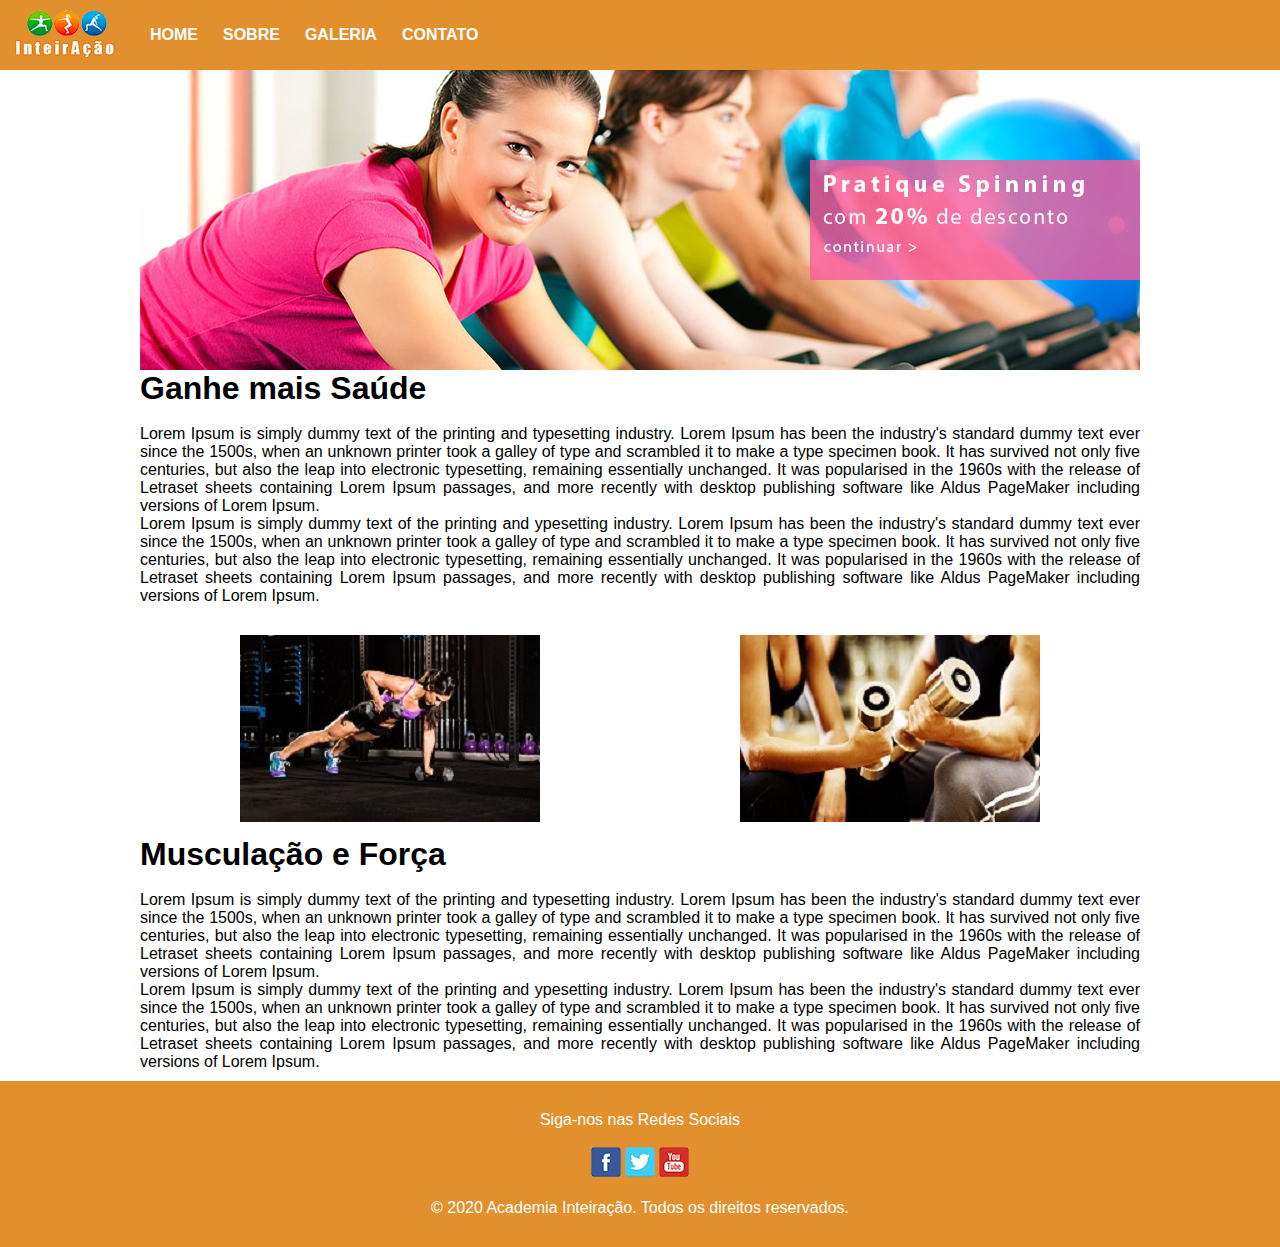
<file: index.html>
<!DOCTYPE html>
<html>
<head>
	<title>Academia Inteiração</title>
	<meta charset="utf-8">
	<link rel="stylesheet" type="text/css" href="css/estilo.css">
	<script type="text/javascript" src="js/banner.js"></script>
</head>
<body>
	<header> <!-- Cabeçalho -->
		<div class="logo">
			<img src="imagens/logo1.png" alt="Logo" title="Logo">
		</div>
		<nav> <!-- Menu de navegação -->
			<ul>
				<a href="index.html"><li class="BOTAO">HOME</li></a>
				<a href="sobre.html"><li class="BOTAO">SOBRE</li></a>
				<a href="galeria.html"><li class="BOTAO">GALERIA</li></a>
				<a href="contato.html"><li class="BOTAO">CONTATO</li></a>
			</ul>
		</nav>
	</header>
	<main>
		<div id="banner_img">
			<img src="banner_img/1.jpg" alt="banner" title="banner">
		</div>
		<div id="rotativo">
			<a href="javascript:void(0)" id="banner_img_1"></a>
			<a href="javascript:void(0)" id="banner_img_2"></a>
			<a href="javascript:void(0)" id="banner_img_3"></a>
			<a href="javascript:void(0)" id="banner_img_4"></a>
		</div>
		<section class="conteudo"> <!-- sessão onde fica o cont/ do site -->
			<h1>Ganhe mais Saúde</h1><br>
			<article> <!-- sessão expecífica para textos -->
				<p>Lorem Ipsum is simply dummy text of the printing and typesetting industry. Lorem Ipsum has been the industry's standard dummy text ever since the 1500s, when an unknown printer took a galley of type and scrambled it to make a type specimen book. It has survived not only five centuries, but also the leap into electronic typesetting, remaining essentially unchanged. It was popularised in the 1960s with the release of Letraset sheets containing Lorem Ipsum passages, and more recently with desktop publishing software like Aldus PageMaker including versions of Lorem Ipsum.</p>
				<p>Lorem Ipsum is simply dummy text of the printing and ypesetting industry. Lorem Ipsum has been the industry's standard dummy text ever since the 1500s, when an unknown printer took a galley of type and scrambled it to make a type specimen book. It has survived not only five centuries, but also the leap into electronic typesetting, remaining essentially unchanged. It was popularised in the 1960s with the release of Letraset sheets containing Lorem Ipsum passages, and more recently with desktop publishing software like Aldus PageMaker including versions of Lorem Ipsum.</p>
			</article>
			<figure class="fotoshome">
				<img src="imagens/titulo-ganhe-mais-saude.jpg" alt="Ganhe mais saude" title="Prancha com abdominal"> 
			</figure>
			<figure class="fotoshome">
				<img src="imagens/titulo-musculacao-forca.jpg" alt="Biceps Concentrado" title="Biceps concentrado"> 
			</figure>
			<h1>Musculação e Força</h1>
			<br>
			<article> <!-- sessão expecífica para textos -->
				<p>Lorem Ipsum is simply dummy text of the printing and typesetting industry. Lorem Ipsum has been the industry's standard dummy text ever since the 1500s, when an unknown printer took a galley of type and scrambled it to make a type specimen book. It has survived not only five centuries, but also the leap into electronic typesetting, remaining essentially unchanged. It was popularised in the 1960s with the release of Letraset sheets containing Lorem Ipsum passages, and more recently with desktop publishing software like Aldus PageMaker including versions of Lorem Ipsum.</p>
				<p>Lorem Ipsum is simply dummy text of the printing and ypesetting industry. Lorem Ipsum has been the industry's standard dummy text ever since the 1500s, when an unknown printer took a galley of type and scrambled it to make a type specimen book. It has survived not only five centuries, but also the leap into electronic typesetting, remaining essentially unchanged. It was popularised in the 1960s with the release of Letraset sheets containing Lorem Ipsum passages, and more recently with desktop publishing software like Aldus PageMaker including versions of Lorem Ipsum.</p>
			</article>
		</section>
	</main> <!-- Conteudo do site -->
	<footer>
		<p>Siga-nos nas Redes Sociais</p>
		<br>
		<a href="https://pt-br.facebook.com/StudioInteracaoOficial/" target="blanck"><img src="imagens/social-facebook.png" alt="Link Facebook" title="Rede Social Facebook"></a> <!-- Icone Link Facebook -->
		<a href="https://twitter.com/SmartFitoficial?ref_src=twsrc%5Egoogle%7Ctwcamp%5Eserp%7Ctwgr%5Eauthor" target="blanck"><img src="imagens/social-twitter.png" alt="Link Twitter" title="Rede Social Twitter"></a> <!-- Icone Link Twitter -->
		<a href="https://www.youtube.com/channel/UC9sPrKlQsnNYfKhmcxjFa0A" target="blanck"><img src="imagens/social-youtube.png" alt="Link Youtube" title="Rede Social Youtube"></a> <!-- Icone Link Youtube -->
		<br><br>
		<p> © 2020 Academia Inteiração. Todos os direitos reservados.</p>
	</footer> <!-- Rodapé do site -->
</body>
</html>
</file>
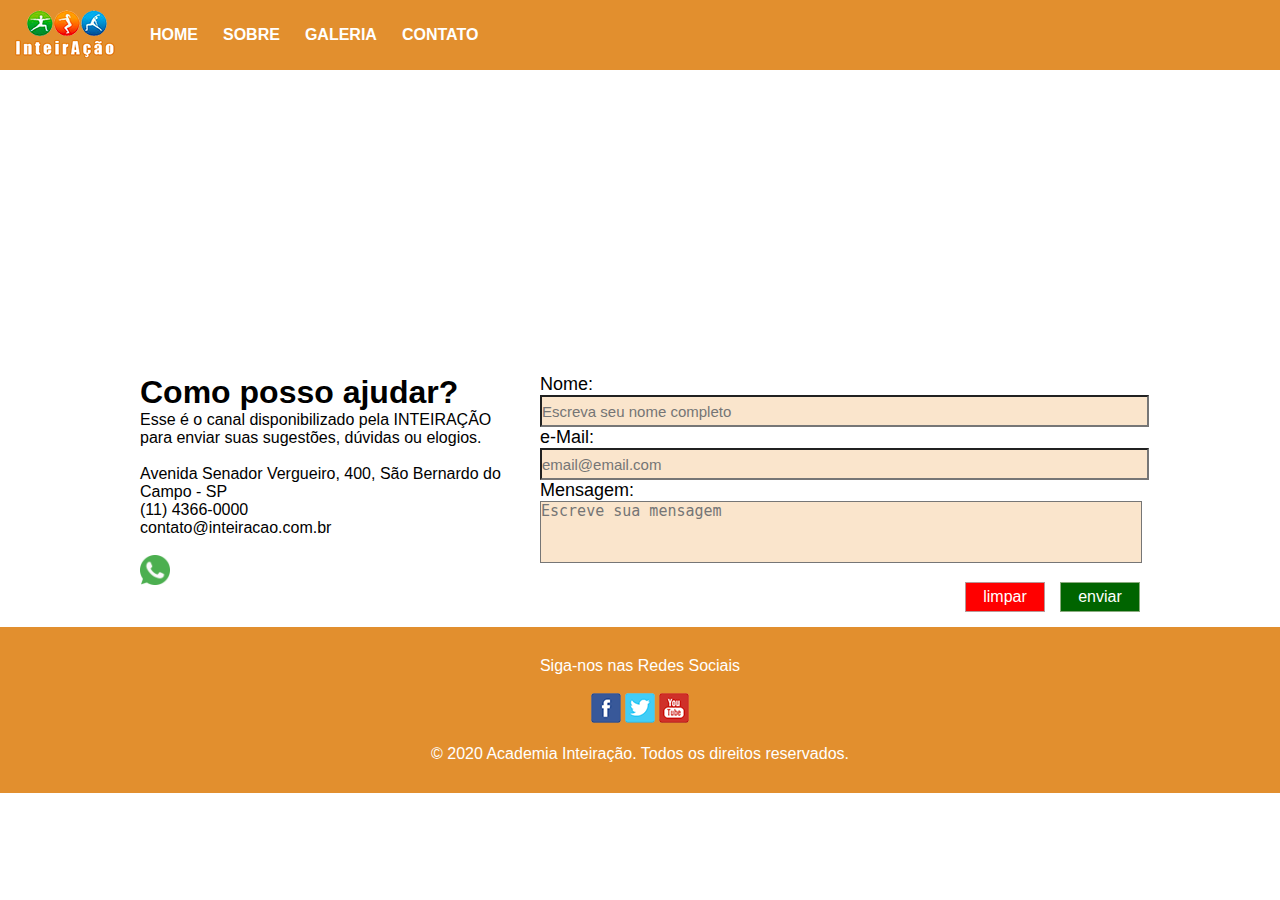
<file: contato.html>
<!DOCTYPE html>
<html>
<head>
	<title>Academia Inteiração</title>
	<meta charset="utf-8">
	<link rel="stylesheet" type="text/css" href="css/estilo.css">
</head>
<body>
	<header> <!-- Cabeçalho -->
		<div class="logo">
			<img src="imagens/logo1.png" alt="Logo" title="Logo">
		</div>
		<nav> <!-- Menu de navegação -->
			<ul>
				<a href="index.html"><li class="BOTAO">HOME</li></a>
				<a href="sobre.html"><li class="BOTAO">SOBRE</li></a>
				<a href="galeria.html"><li class="BOTAO">GALERIA</li></a>
				<a href="contato.html"><li class="BOTAO">CONTATO</li></a>
			</ul>
		</nav>
	</header>
	<main>
		<section class="conteudo"> <!-- sessão onde fica o cont/ do site -->
			<div id="mapa">
			<iframe src="https://www.google.com/maps/embed?pb=!1m18!1m12!1m3!1d3653.574751939843!2d-46.55405698501988!3d-23.691160884618565!2m3!1f0!2f0!3f0!3m2!1i1024!2i768!4f13.1!3m3!1m2!1s0x94ce423586355a51%3A0xf1d7e7d2655053b1!2sAv.%20Senador%20Vergueiro%2C%20400%20-%20Rudge%20Ramos%2C%20S%C3%A3o%20Bernardo%20do%20Campo%20-%20SP%2C%2009750-000!5e0!3m2!1spt-BR!2sbr!4v1605016031579!5m2!1spt-BR!2sbr" width="1000" height="300" frameborder="0" style="border:0;" allowfullscreen="" aria-hidden="false" tabindex="0"></iframe>
			</div>
			<div id="info">
				<h1>Como posso ajudar?</h1>
				<p>Esse é o canal disponibilizado pela INTEIRAÇÃO para enviar suas sugestões, dúvidas ou elogios.</p>
				<br>
				<p>Avenida Senador Vergueiro, 400, São Bernardo do Campo - SP</p>
				<p> (11) 4366-0000</p>
				<p>contato@inteiracao.com.br</p>
				<br>
				<p><a href="https://api.whatsapp.com/send?phone=5511991036987&text=Ol%C3%A1,%20me%20interessei%20pela%20Academia!%20Gostaria%20de%20mais%20informa%C3%A7%C3%B5es." target="blank"><img src="imagens/whatsapp.png" width="30"></a></p>
			</div>
				<aside id="formulario">
					<form id="form" method="post" action="envia.php">
						<div>
							<label for="nome"> Nome:</label>
							<input type="text" name="nome" id="NOME" placeholder="Escreva seu nome completo">
						</div>
						<div>
							<label for="email"> e-Mail:</label>
							<input type="text" name="email" id="EMAIL" placeholder="email@email.com" required>
						</div>
						<div>
							<label for="mensagem"> Mensagem: </label>
							<textarea type="text" name="mensagem" id="MENSAGEM" placeholder="Escreve sua mensagem"></textarea>
						</div>
						<input type="submit" value="enviar" id="ENVIAR" class="BOTAO">
						<input type="reset" value="limpar" id="LIMPAR" class="BOTAO">
					</form>
				</aside>
			</div>
		</section>
	</main> <!-- Conteudo do site -->
	<footer>
		<p>Siga-nos nas Redes Sociais</p>
		<br>
		<a href="https://pt-br.facebook.com/StudioInteracaoOficial/" target="blanck"><img src="imagens/social-facebook.png" alt="Link Facebook" title="Rede Social Facebook"></a> <!-- Icone Link Facebook -->
		<a href="https://twitter.com/SmartFitoficial?ref_src=twsrc%5Egoogle%7Ctwcamp%5Eserp%7Ctwgr%5Eauthor" target="blanck"><img src="imagens/social-twitter.png" alt="Link Twitter" title="Rede Social Twitter"></a> <!-- Icone Link Twitter -->
		<a href="https://www.youtube.com/channel/UC9sPrKlQsnNYfKhmcxjFa0A" target="blanck"><img src="imagens/social-youtube.png" alt="Link Youtube" title="Rede Social Youtube"></a> <!-- Icone Link Youtube -->
		<br><br>
		<p> © 2020 Academia Inteiração. Todos os direitos reservados.</p>
	</footer> <!-- Rodapé do site -->
</body>
</html>
</file>
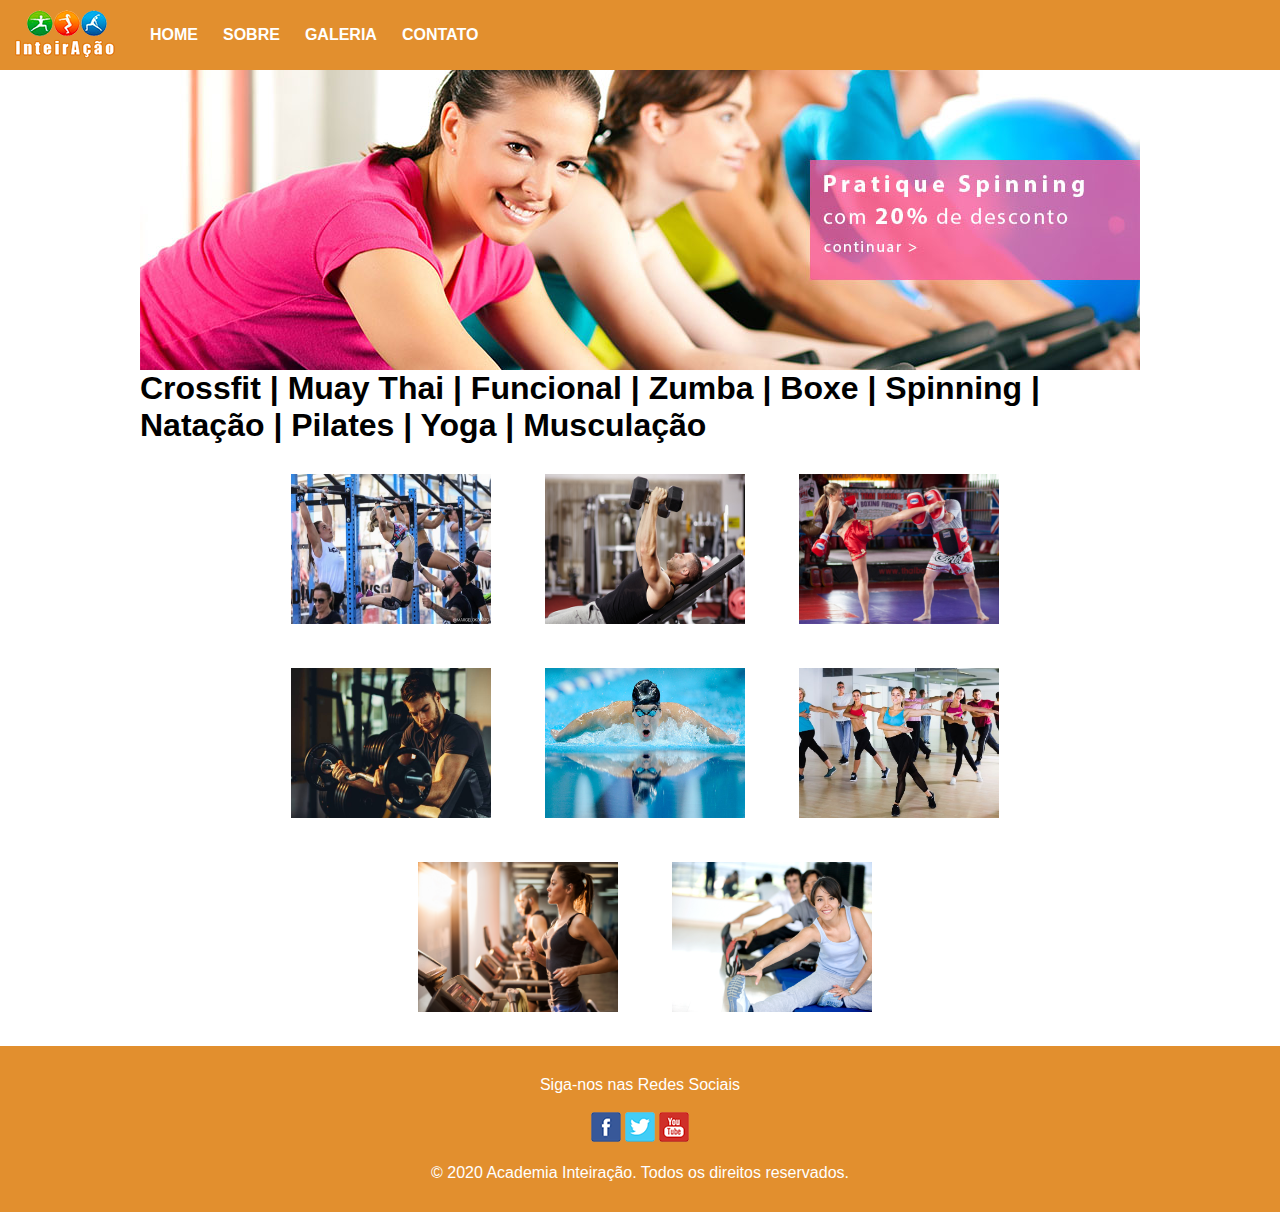
<file: galeria.html>
<!DOCTYPE html>
<html>
<head>
	<title>Academia Inteiração</title>
	<meta charset="utf-8">
	<link rel="stylesheet" type="text/css" href="css/estilo.css">
	<link href="css/lightbox.css" rel="stylesheet" />
	<script type="text/javascript" src="js/banner.js"></script>
</head>
<body>
	<header> <!-- Cabeçalho -->
		<div class="logo">
			<img src="imagens/logo1.png" alt="Logo" title="Logo">
		</div>
		<nav> <!-- Menu de navegação -->
			<ul>
				<a href="index.html"><li class="BOTAO">HOME</li></a>
				<a href="sobre.html"><li class="BOTAO">SOBRE</li></a>
				<a href="galeria.html"><li class="BOTAO">GALERIA</li></a>
				<a href="contato.html"><li class="BOTAO">CONTATO</li></a>
			</ul>
		</nav>
	</header>
	<main>
		<div id="banner_img">
			<img src="banner_img/1.jpg" alt="banner" title="banner">
		</div>
		<div id="rotativo">
			<a href="javascript:void(0)" id="banner_img_1"></a>
			<a href="javascript:void(0)" id="banner_img_2"></a>
			<a href="javascript:void(0)" id="banner_img_3"></a>
			<a href="javascript:void(0)" id="banner_img_4"></a>
		</div>
		<section class="conteudo"> <!-- sessão onde fica o cont/ do site -->
			<h1>Crossfit | Muay Thai | Funcional | Zumba | Boxe | Spinning | Natação | Pilates | Yoga | Musculação</h1>
			
			<figure class="galeria">
				<a href="imagens/galeria1.jpg" data-lightbox="roadtrip"><img src="imagens/galeria1.jpg" width="200" height="150"></a>

				<a href="imagens/galeria2.jpg" data-lightbox="roadtrip"><img src="imagens/galeria2.jpg" width="200" height="150"></a>

				<a href="imagens/galeria3.jpg" data-lightbox="roadtrip"><img src="imagens/galeria3.jpg" width="200" height="150"></a>

				<a href="imagens/galeria4.jpg" data-lightbox="roadtrip"><img src="imagens/galeria4.jpg" width="200" height="150"></a>

				<a href="imagens/galeria5.jpg" data-lightbox="roadtrip"><img src="imagens/galeria5.jpg" width="200" height="150"></a>

				<a href="imagens/galeria6.jpg" data-lightbox="roadtrip"><img src="imagens/galeria6.jpg" width="200" height="150"></a>

				<a href="imagens/galeria7.jpg" data-lightbox="roadtrip"><img src="imagens/galeria7.jpg" width="200" height="150"></a>

				<a href="imagens/galeria8.jpg" data-lightbox="roadtrip"><img src="imagens/galeria8.jpg" width="200" height="150"></a>
				</figure>
		</section>
	</main> <!-- Conteudo do site -->
	<footer>
		<p>Siga-nos nas Redes Sociais</p>
		<br>
		<a href="https://pt-br.facebook.com/StudioInteracaoOficial/" target="blanck"><img src="imagens/social-facebook.png" alt="Link Facebook" title="Rede Social Facebook"></a> <!-- Icone Link Facebook -->
		<a href="https://twitter.com/SmartFitoficial?ref_src=twsrc%5Egoogle%7Ctwcamp%5Eserp%7Ctwgr%5Eauthor" target="blanck"><img src="imagens/social-twitter.png" alt="Link Twitter" title="Rede Social Twitter"></a> <!-- Icone Link Twitter -->
		<a href="https://www.youtube.com/channel/UC9sPrKlQsnNYfKhmcxjFa0A" target="blanck"><img src="imagens/social-youtube.png" alt="Link Youtube" title="Rede Social Youtube"></a> <!-- Icone Link Youtube -->
		<br><br>
		<p> © 2020 Academia Inteiração. Todos os direitos reservados.</p>
	</footer> <!-- Rodapé do site -->
	<script src="js/lightbox-plus-jquery.js"></script>
</body>
</html>
</file>
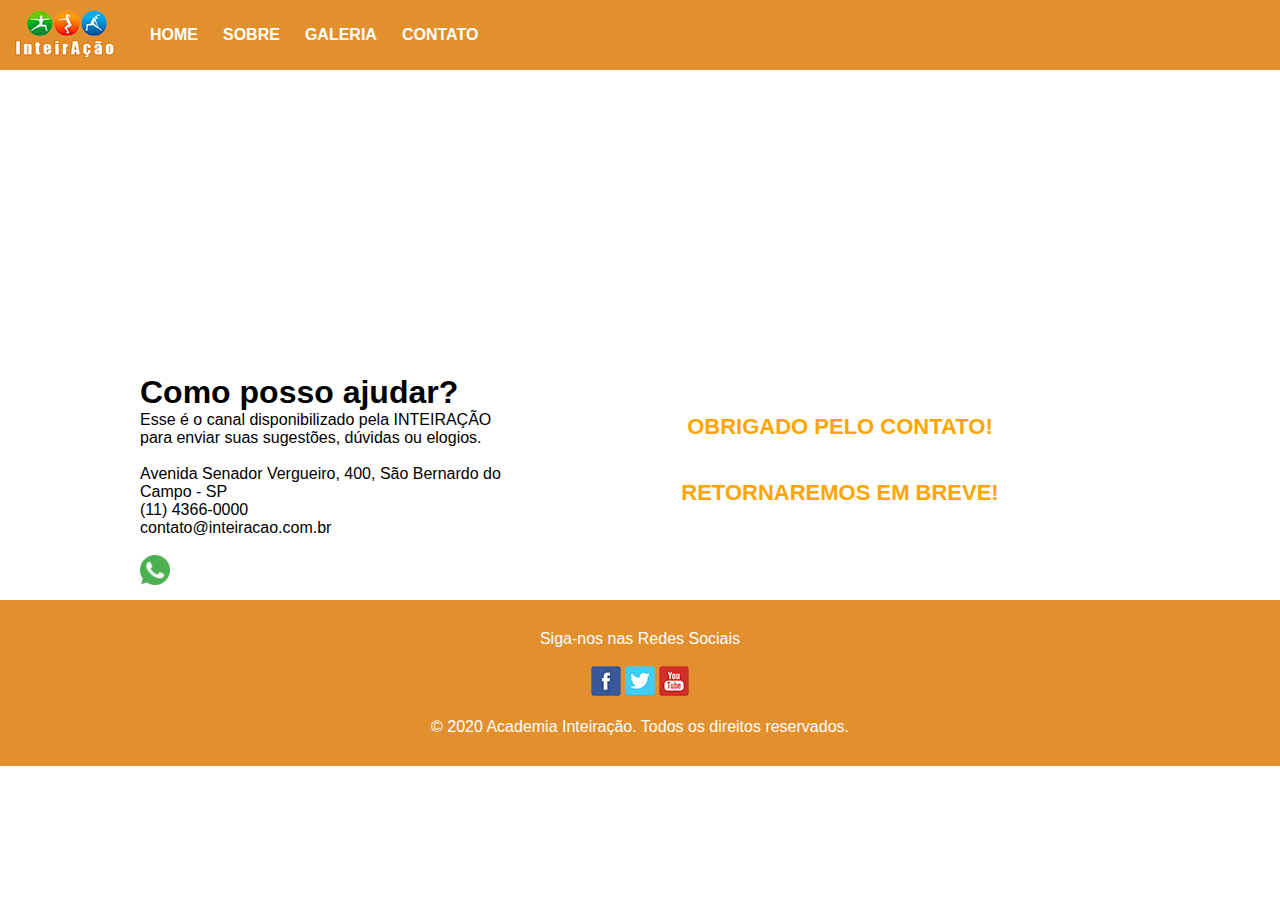
<file: obrigado.html>
<!DOCTYPE html>
<html>
<head>
	<title>Academia Inteiração</title>
	<meta charset="utf-8">
	<link rel="stylesheet" type="text/css" href="css/estilo.css">
</head>
<body>
	<header> <!-- Cabeçalho -->
		<div class="logo">
			<img src="imagens/logo1.png" alt="Logo" title="Logo">
		</div>
		<nav> <!-- Menu de navegação -->
			<ul>
				<a href="index.html"><li class="BOTAO">HOME</li></a>
				<a href="sobre.html"><li class="BOTAO">SOBRE</li></a>
				<a href="galeria.html"><li class="BOTAO">GALERIA</li></a>
				<a href="contato.html"><li class="BOTAO">CONTATO</li></a>
			</ul>
		</nav>
	</header>
	<main>
		<section class="conteudo"> <!-- sessão onde fica o cont/ do site -->
			<div id="mapa">
			<iframe src="https://www.google.com/maps/embed?pb=!1m18!1m12!1m3!1d3653.574751939843!2d-46.55405698501988!3d-23.691160884618565!2m3!1f0!2f0!3f0!3m2!1i1024!2i768!4f13.1!3m3!1m2!1s0x94ce423586355a51%3A0xf1d7e7d2655053b1!2sAv.%20Senador%20Vergueiro%2C%20400%20-%20Rudge%20Ramos%2C%20S%C3%A3o%20Bernardo%20do%20Campo%20-%20SP%2C%2009750-000!5e0!3m2!1spt-BR!2sbr!4v1605016031579!5m2!1spt-BR!2sbr" width="1000" height="300" frameborder="0" style="border:0;" allowfullscreen="" aria-hidden="false" tabindex="0"></iframe>
			</div>
			<div id="info">
				<h1>Como posso ajudar?</h1>
				<p>Esse é o canal disponibilizado pela INTEIRAÇÃO para enviar suas sugestões, dúvidas ou elogios.</p>
				<br>
				<p>Avenida Senador Vergueiro, 400, São Bernardo do Campo - SP</p>
				<p> (11) 4366-0000</p>
				<p>contato@inteiracao.com.br</p>
				<br>
				<p><a href="https://api.whatsapp.com/send?phone=5511991036987&text=Ol%C3%A1,%20me%20interessei%20pela%20Academia!%20Gostaria%20de%20mais%20informa%C3%A7%C3%B5es." target="blank"><img src="imagens/whatsapp.png" width="30"></a></p>
			</div>
				<aside id="formulario">
					<h2>Obrigado pelo contato!</h2>
					<h2>Retornaremos em breve!</h2>
				</aside>
			</div>
		</section>
	</main> <!-- Conteudo do site -->
	<footer>
		<p>Siga-nos nas Redes Sociais</p>
		<br>
		<a href="https://pt-br.facebook.com/StudioInteracaoOficial/" target="blanck"><img src="imagens/social-facebook.png" alt="Link Facebook" title="Rede Social Facebook"></a> <!-- Icone Link Facebook -->
		<a href="https://twitter.com/SmartFitoficial?ref_src=twsrc%5Egoogle%7Ctwcamp%5Eserp%7Ctwgr%5Eauthor" target="blanck"><img src="imagens/social-twitter.png" alt="Link Twitter" title="Rede Social Twitter"></a> <!-- Icone Link Twitter -->
		<a href="https://www.youtube.com/channel/UC9sPrKlQsnNYfKhmcxjFa0A" target="blanck"><img src="imagens/social-youtube.png" alt="Link Youtube" title="Rede Social Youtube"></a> <!-- Icone Link Youtube -->
		<br><br>
		<p> © 2020 Academia Inteiração. Todos os direitos reservados.</p>
	</footer> <!-- Rodapé do site -->
</body>
</html>
</file>
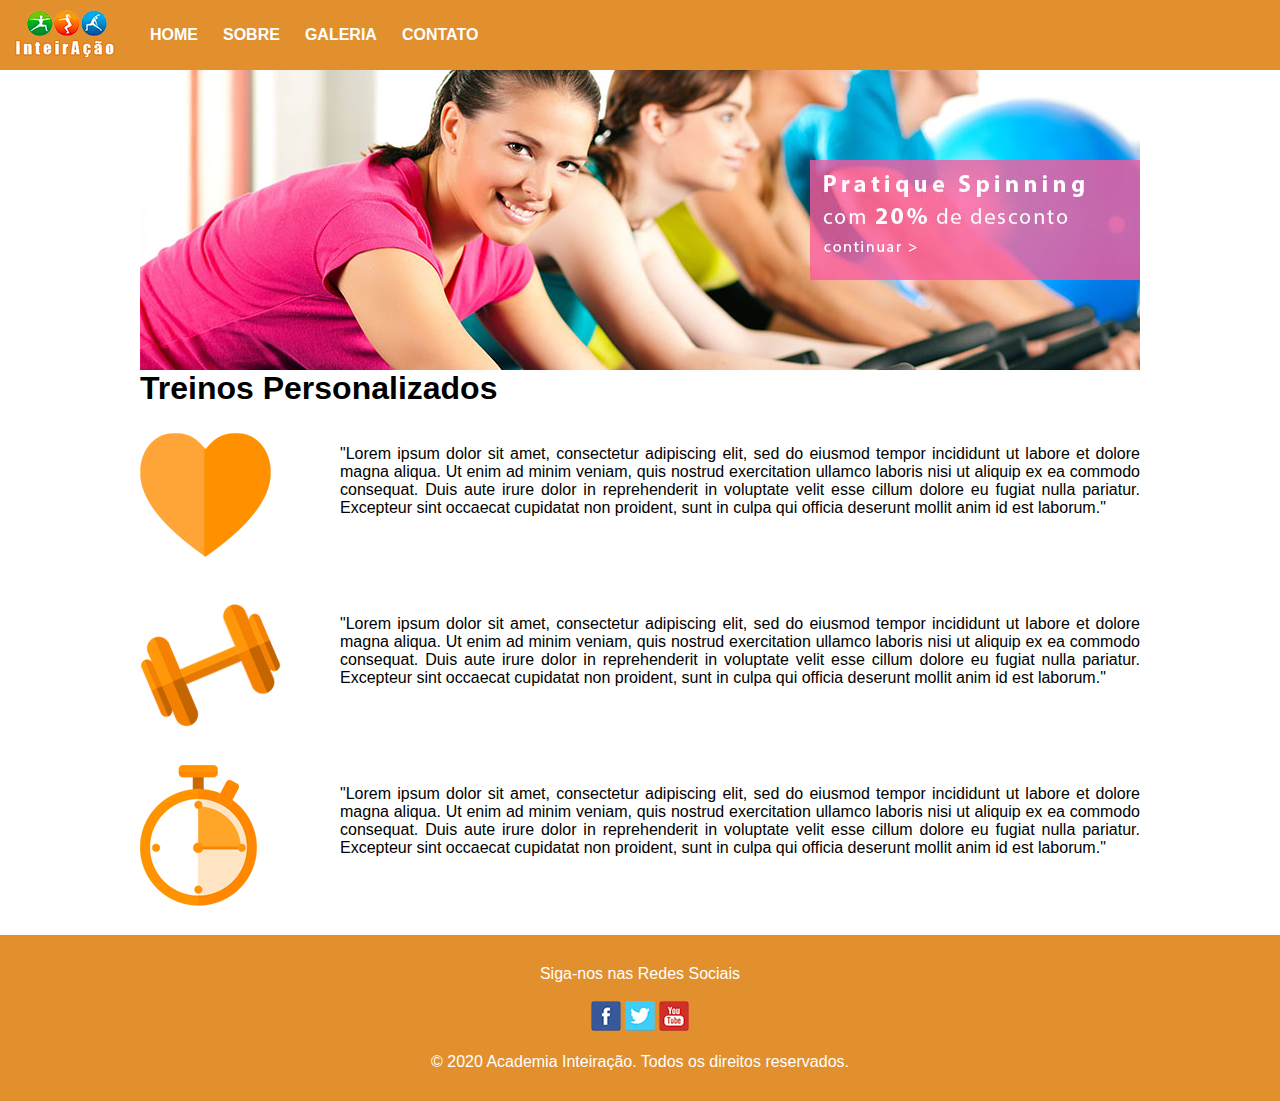
<file: sobre.html>
<!DOCTYPE html>
<html>
<head>
	<title>Academia Inteiração</title>
	<meta charset="utf-8">
	<link rel="stylesheet" type="text/css" href="css/estilo.css">
	<script type="text/javascript" src="js/banner.js"></script>
</head>
<body>
	<header> <!-- Cabeçalho -->
		<div class="logo">
			<img src="imagens/logo1.png" alt="Logo" title="Logo">
		</div>
		<nav> <!-- Menu de navegação -->
			<ul>
				<a href="index.html"><li class="BOTAO">HOME</li></a>
				<a href="sobre.html"><li class="BOTAO">SOBRE</li></a>
				<a href="galeria.html"><li class="BOTAO">GALERIA</li></a>
				<a href="contato.html"><li class="BOTAO">CONTATO</li></a>
			</ul>
		</nav>
	</header>
	<main>
		<div id="banner_img">
			<img src="banner_img/1.jpg" alt="banner" title="banner">
		</div>
		<div id="rotativo">
			<a href="javascript:void(0)" id="banner_img_1"></a>
			<a href="javascript:void(0)" id="banner_img_2"></a>
			<a href="javascript:void(0)" id="banner_img_3"></a>
			<a href="javascript:void(0)" id="banner_img_4"></a>
		</div>
		<section class="conteudo"> <!-- sessão onde fica o cont/ do site -->
			<h1> Treinos Personalizados</h1>
			<br>
			<figure class="fotossobre">
				<img src="imagens/icon-coracao.png" alt="coração" title="Coração">
			</figure>
			<article class="asobre">
				"Lorem ipsum dolor sit amet, consectetur adipiscing elit, sed do eiusmod tempor incididunt ut labore et dolore magna aliqua. Ut enim ad minim veniam, quis nostrud exercitation ullamco laboris nisi ut aliquip ex ea commodo consequat. Duis aute irure dolor in reprehenderit in voluptate velit esse cillum dolore eu fugiat nulla pariatur. Excepteur sint occaecat cupidatat non proident, sunt in culpa qui officia deserunt mollit anim id est laborum."
			</article>
			<figure class="fotossobre">
				<img src="imagens/icon-peso.png" alt="Hipertrofia" title="Hipertrofia">
			</figure>
			<article class="asobre">
				"Lorem ipsum dolor sit amet, consectetur adipiscing elit, sed do eiusmod tempor incididunt ut labore et dolore magna aliqua. Ut enim ad minim veniam, quis nostrud exercitation ullamco laboris nisi ut aliquip ex ea commodo consequat. Duis aute irure dolor in reprehenderit in voluptate velit esse cillum dolore eu fugiat nulla pariatur. Excepteur sint occaecat cupidatat non proident, sunt in culpa qui officia deserunt mollit anim id est laborum."
			</article>
			<figure class="fotossobre">
				<img src="imagens/icon-relogio.png" alt="Tempo de treino" title="Tempo de Treino">
			</figure>
			<article class="asobre">
				"Lorem ipsum dolor sit amet, consectetur adipiscing elit, sed do eiusmod tempor incididunt ut labore et dolore magna aliqua. Ut enim ad minim veniam, quis nostrud exercitation ullamco laboris nisi ut aliquip ex ea commodo consequat. Duis aute irure dolor in reprehenderit in voluptate velit esse cillum dolore eu fugiat nulla pariatur. Excepteur sint occaecat cupidatat non proident, sunt in culpa qui officia deserunt mollit anim id est laborum."
			</article>
		</section>
	</main> <!-- Conteudo do site -->
	<footer>
		<p>Siga-nos nas Redes Sociais</p>
		<br>
		<a href="https://pt-br.facebook.com/StudioInteracaoOficial/" target="blanck"><img src="imagens/social-facebook.png" alt="Link Facebook" title="Rede Social Facebook"></a> <!-- Icone Link Facebook -->
		<a href="https://twitter.com/SmartFitoficial?ref_src=twsrc%5Egoogle%7Ctwcamp%5Eserp%7Ctwgr%5Eauthor" target="blanck"><img src="imagens/social-twitter.png" alt="Link Twitter" title="Rede Social Twitter"></a> <!-- Icone Link Twitter -->
		<a href="https://www.youtube.com/channel/UC9sPrKlQsnNYfKhmcxjFa0A" target="blanck"><img src="imagens/social-youtube.png" alt="Link Youtube" title="Rede Social Youtube"></a> <!-- Icone Link Youtube -->
		<br><br>
		<p> © 2020 Academia Inteiração. Todos os direitos reservados.</p>
	</footer> <!-- Rodapé do site -->
</body>
</html>
</file>
<file: css/estilo.css>
*{ /* Config para a página toda*/
	margin: 0px; /* margem externa da página zerada */
	padding: 0px; /*margem interna da página zerada */
}
body{
	font-family: "Calibri", Helvetica, Arial
}
header{
	width: 100%; /* Tamanho do header considerando a config responsiva */
	height: 70px;
	background-color: #e28f2e;
	position: fixed;
}
/* ####### MENU ####### */

nav{ /* Estilo da barra de navegação */
	height: 70px
	font-size: 19px; /* Tamanho da fonte */
}
nav ul{/* Estilo da lista*/
	list-style-type: none
} 
nav li{
	float: left; /* Configurar o menu para horizontal*/
	margin-left: 5px;
	padding: 9px 10px; /* margem interna cima/baixo 5px e dir/esq 10px*/
	color: white; /* cor das palavras do menu*/
	font-weight: bold; /* fonte em negrito */
	line-height: 3.2;
}
nav ul .BOTAO:hover{ /* config mouse sobre */
	background-color: rgba(255,255,255,0.2);
}
.logo{ /*config logo*/
	float: left;
	margin-left: 15px;
	margin-top: 10px;
	margin-right: 20px;
	margin-bottom: 25px;
}

/* ###### CONTEUDO HOME PAGE ###### */

main{ /* estilo conteudo principal */
	width: 1000px;
	height:600px;
	margin: 0 auto; /* margem do conteudo */
}
#banner_img{
	width: 1000px;
	height: 300px;
	float: left;
	margin-top: 70px;
}
.fotoshome{
	float: left;
	width: 50%;
	margin-top: 20px;
	margin-bottom: 10px;
	text-align: center;
}
.conteudo{
	float: left;
}
article{
	margin-bottom: 10px;
	text-align: justify; /* Formatação do texto justificada */
}

/* ###### CONTEUDO RODAPÉ ###### */

footer{
	background-color: #e28f2e;
	color: white;
	text-align: center;
	clear: both; /* tag para evitar que o rodapé pegue o estilo das outras sessões*/
	padding: 30px 0;
}

/* ###### SOBRE ###### */

.fotossobre{
	float: left;
	width: 20%;
	height: 160px;
}
.asobre{
	float: left;
	width:80%;
	height: 140px; 
	padding-top: 20px;
}

/* ###### CONTATO ###### */

#mapa{
	float: left;
	margin-top: 70px;
}
#info{
	width: 370px;
	float: left;
}
#formulario{
	width: 600px;
	float: right;
}
#formulario label{
	font-size: 18px;
}
#formulario div input{
	background-color: #fae5cc;
	border:1px solid: #f2c085;
	width: 605px;
	height: 28px;
	font-size: 15px;
}
#formulario div textarea{
	background-color: #fae5cc;
	border:1px solid: #f2c085;
	width: 600px;
	height: 60px;
	font-size: 15px;
	resize: none;
}
#formulario .BOTAO{
	width: 80px;
	height: 30px;
	font-size: 16px;
	color: white;
	margin-left: 15px;
	margin-bottom: 15px;
	margin-top: 15px;
	float: right;
	cursor: pointer;
}
#ENVIAR{
	background-color: darkgreen;
	border:1px solid #8bac7f;
}
#LIMPAR{
	background-color: red;
	border:1px solid #b89898;
}
#formulario h2{
	font-size: 22px;
	color: orange;
	text-align: center;
	margin: 40px 0;
	font-weight: bold;
	text-transform: uppercase;
}

/* ###### GALERIA ###### */

.galeria{
	margin: 10px;
	text-align: center;
}
.galeria img{
	padding: 20px;
	padding-left: 30px;
}
</file>
